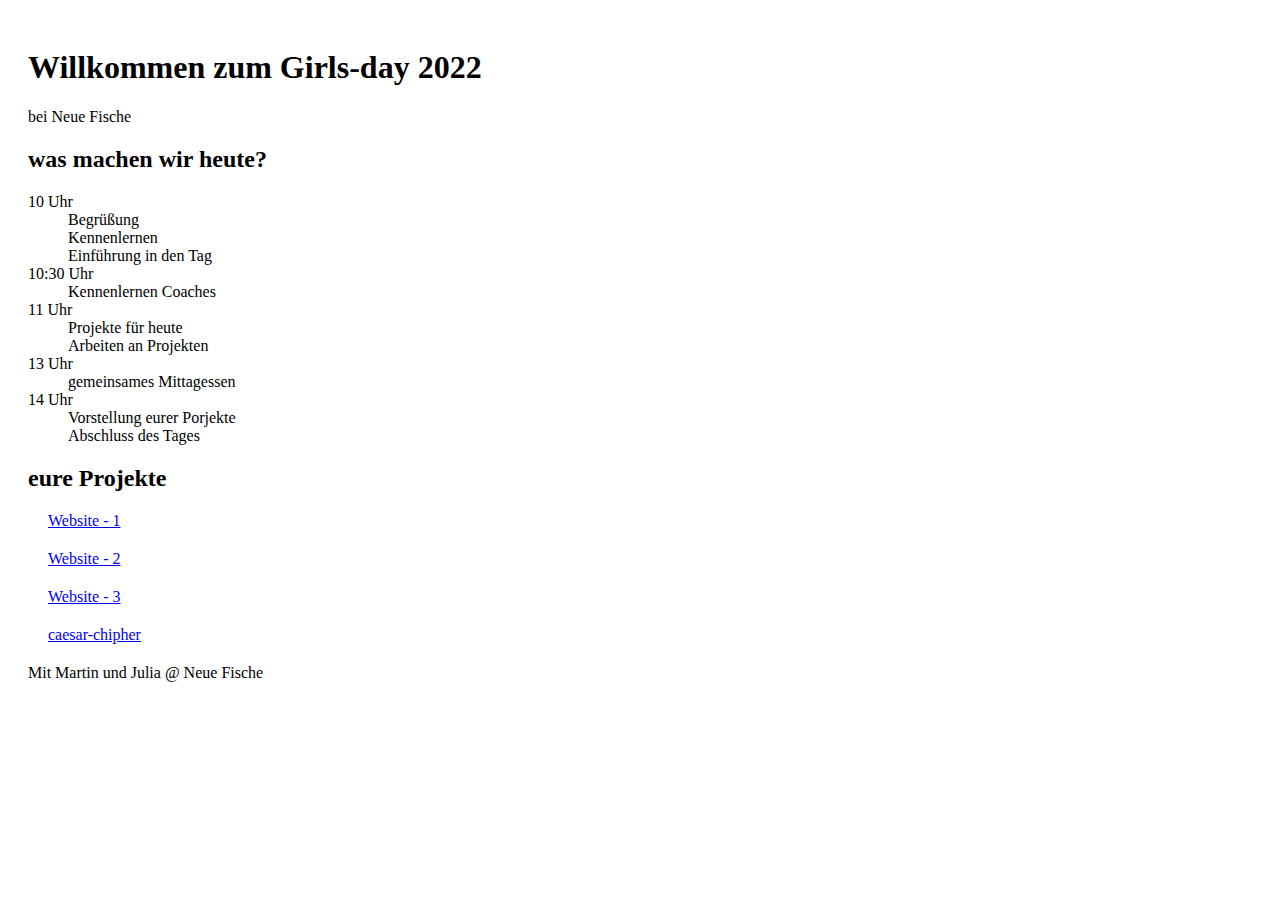
<file: index.html>
<!DOCTYPE html>
<html lang="en">
  <head>
    <meta charset="UTF-8" />
    <meta http-equiv="X-UA-Compatible" content="IE=edge" />
    <link rel="stylesheet" href="style.css" />

    <meta name="viewport" content="width=device-width, initial-scale=1.0" />
    <title>Document</title>
  </head>
  <body>
    <header>
      <h1>Willkommen zum Girls-day 2022</h1>
      <span>bei Neue Fische</span>
    </header>
    <main>
      <h2>was machen wir heute?</h2>
      <dl>
        <dt>10 Uhr</dt>
        <dd>Begrüßung</dd>
        <dd>Kennenlernen</dd>
        <dd>Einführung in den Tag</dd>
        <dt>10:30 Uhr</dt>
        <dd>Kennenlernen Coaches</dd>
        <dt>11 Uhr</dt>
        <dd>Projekte für heute</dd>
        <dd>Arbeiten an Projekten</dd>
        <dt>13 Uhr</dt>
        <dd>gemeinsames Mittagessen</dd>
        <dt>14 Uhr</dt>
        <dd>Vorstellung eurer Porjekte</dd>
        <dd>Abschluss des Tages</dd>
      </dl>
      <h2>eure Projekte</h2>
      <a href="./one/index.html">Website - 1 </a>
      <a href="./two/index.html">Website - 2 </a>
      <a href="./three/index.html">Website - 3 </a>
      <a href="https://codesandbox.io/s/caesar-chipher-ik8qdp"
        >caesar-chipher</a
      >
    </main>
    <footer>Mit Martin und Julia @ Neue Fische</footer>
  </body>
</html>
</file>
<file: style.css>
body {
  padding: 20px;
}

a {
  display: block;
  margin: 20px;
}
</file>
